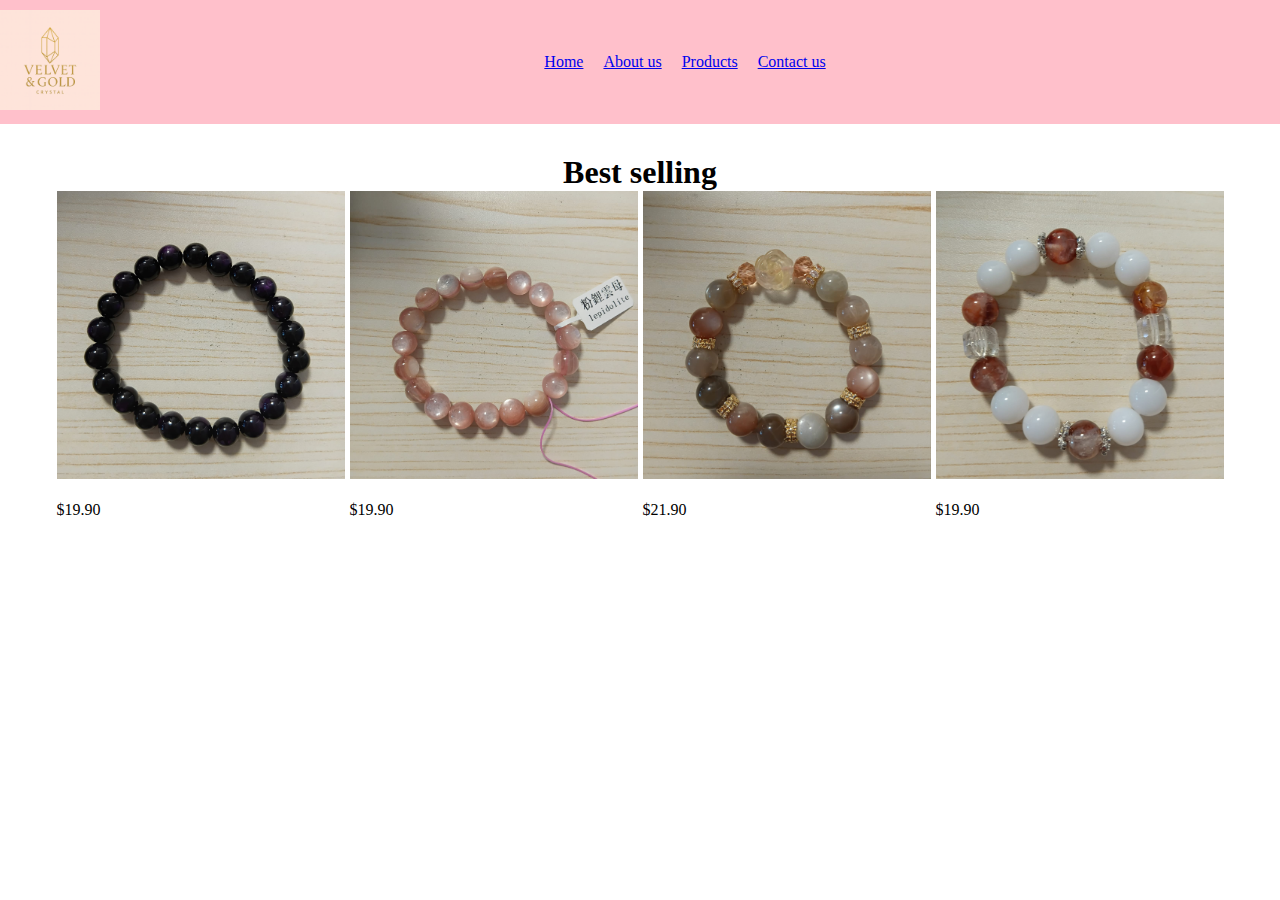
<file: index.html>
<!DOCTYPE html>
<html lang="en">
<head>
    <meta charset="UTF-8">
    <meta name="viewport" content="width=device-width, initial-scale=1.0">
    <title>Velvet & Gold</title>
    <link rel="stylesheet" href="style.css">
</head>
<body>
    <!-- this is header -->
     <header>
        <div class="logo">
            <img src="Images/Logo.png" alt="Logo image">
            <!-- <this is the image of the site -->
        </div>
        <nav>
            <ul>
                <li><a href="index.html">Home</a></li>
                <li><a href="About_us.html">About us</a></li>
                <li><a href="Products.html">Products</a></li>
                <li><a href="Contact_us.html">Contact us</a></li>
            </ul>
        </nav>
        <div class="pin">
            <ol>
                <li></li>
                <li></li>
                <li></li>
            </ol>
        </div>
     </header>
     <!-- <this is main area -->
      <main>
        <h1 style="text-align: center;">Best selling</h1>
        <div class="content">
            <a>
                <img class="product" src="Images/1.jpeg" alt="product 1"><p>
                <br> $19.90 </p>
            </a>
            <a>
                <img class="product" src="Images/2.jpeg" alt="product 1"><p>
                <br> $19.90 </p>
            </a>
             <a>
                <img class="product" src="Images/3.jpeg" alt="product 1"><p>
                <br> $21.90 </p>
            </a>
             <a>
                <img class="product" src="Images/4.jpeg" alt="product 1"><p>
                <br> $19.90 </p>
            </a>
            
        </div>
       
       
      </main>
</body>
</html>
</file>
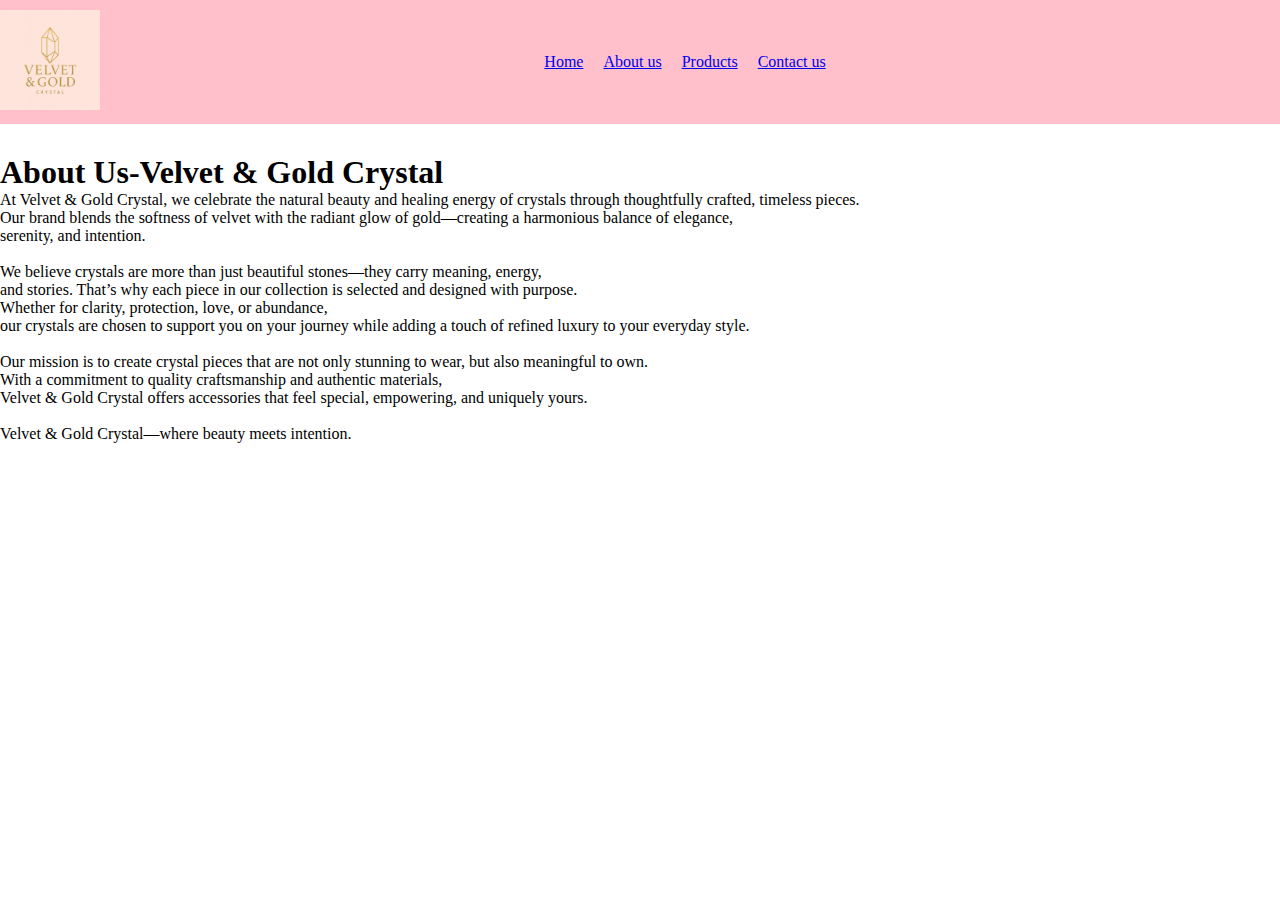
<file: About us.html>
<!DOCTYPE html>
<html lang="en">
<head>
    <meta charset="UTF-8">
    <meta name="viewport" content="width=device-width, initial-scale=1.0">
    <title>Velvet & Gold</title>
    <link rel="stylesheet" href="style.css">
</head>
<body>
    <!-- this is header -->
     <header>
        <div class="logo">
            <img src="Images/ChatGPT Image Nov 24, 2025, 05_52_06 PM.png" alt="Logo image">
            <!-- <this is the image of the site -->
        </div>
        <nav>
            <ul>
                <li><a href="index.html">Home</a></li>
                <li><a href="About us.html">About us</a></li>
                <li><a href="Products.html">Products</a></li>
                <li><a href="Contact us.html">Contact us</a></li>
            </ul>
        </nav>
         <div class="pin">
            <ol>
                <li></li>
                <li></li>
                <li></li>
            </ol>
        </div>
     </header>
         <h1>About Us-Velvet & Gold Crystal</h1>
    
    <p>At Velvet & Gold Crystal, we celebrate the natural beauty and healing energy of crystals through thoughtfully crafted, timeless pieces. <h1></h1> Our brand blends the softness of velvet with the radiant glow of gold—creating a harmonious balance of elegance,<h1></h1> serenity, and intention.
      <li></li>
We believe crystals are more than just beautiful stones—they carry meaning, energy,<h1></h1> and stories. That’s why each piece in our collection is selected and designed with purpose. <h1></h1> Whether for clarity, protection, love, or abundance, <h1></h1> our crystals are chosen to support you on your journey while adding a touch of refined luxury to your everyday style.
     <li></li>
Our mission is to create crystal pieces that are not only stunning to wear, but also meaningful to own. <h1></h1> With a commitment to quality craftsmanship and authentic materials, <h1></h1> Velvet & Gold Crystal offers accessories that feel special, empowering, and uniquely yours.
      <li></li>
Velvet & Gold Crystal—where beauty meets intention.</p>
    <li></li>
</file>
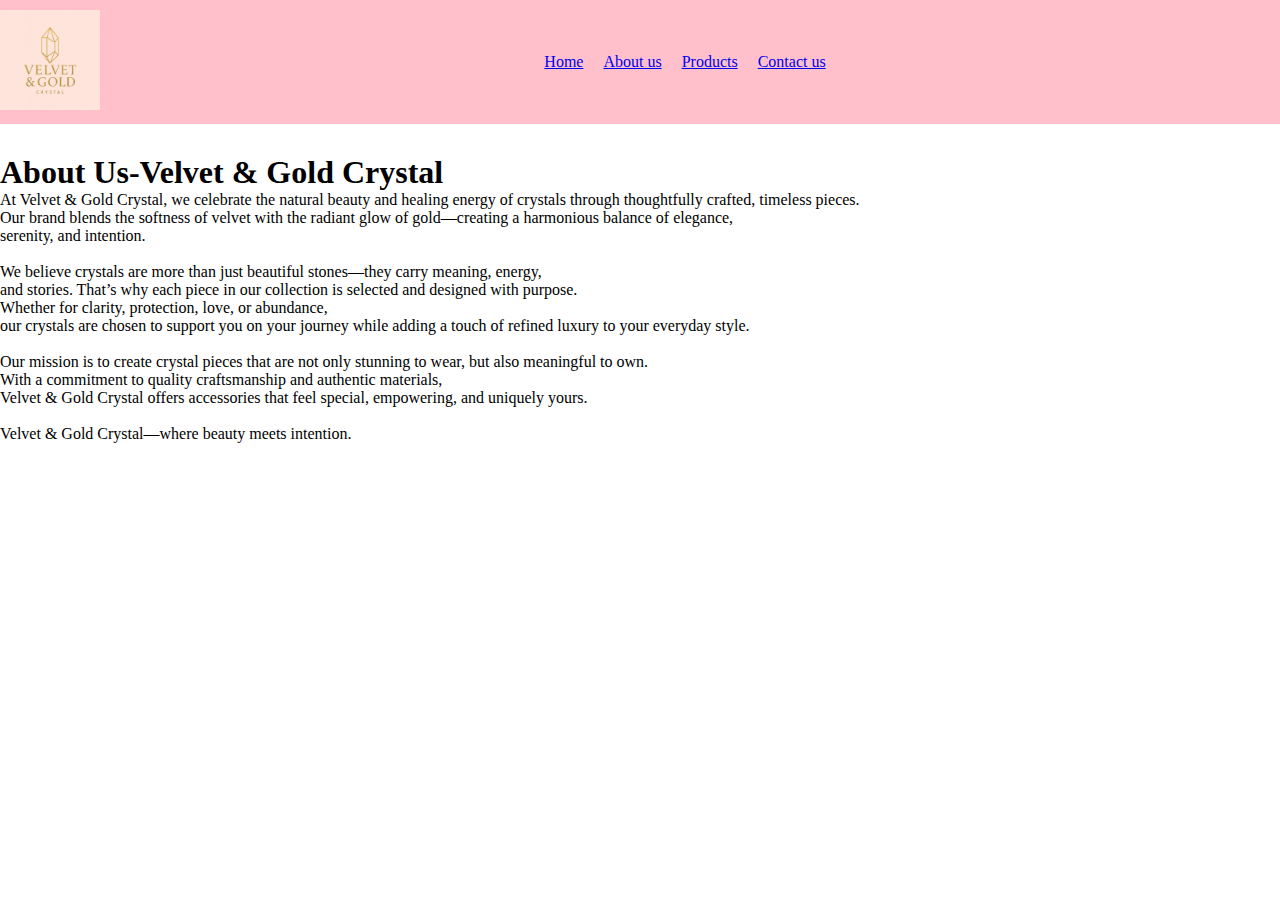
<file: About_us.html>
<!DOCTYPE html>
<html lang="en">
<head>
    <meta charset="UTF-8">
    <meta name="viewport" content="width=device-width, initial-scale=1.0">
    <title>Velvet & Gold</title>
    <link rel="stylesheet" href="style.css">
</head>
<body>
    <!-- this is header -->
     <header>
        <div class="logo">
            <img src="Images/Logo.png" alt="Logo image"></img>
            <!-- <this is the image of the site -->
        </div>
        <nav>
            <ul>
                <li><a href="index.html">Home</a></li>
                <li><a href="About_us.html">About us</a></li>
                <li><a href="Products.html">Products</a></li>
                <li><a href="Contact_us.html">Contact us</a></li>
            </ul>
        </nav>
         <div class="pin">
            <ol>
                <li></li>
                <li></li>
                <li></li>
            </ol>
        </div>
     </header>
         <h1>About Us-Velvet & Gold Crystal</h1>
    
    <p>At Velvet & Gold Crystal, we celebrate the natural beauty and healing energy of crystals through thoughtfully crafted, timeless pieces. <h1></h1> Our brand blends the softness of velvet with the radiant glow of gold—creating a harmonious balance of elegance,<h1></h1> serenity, and intention.
      <li></li>
We believe crystals are more than just beautiful stones—they carry meaning, energy,<h1></h1> and stories. That’s why each piece in our collection is selected and designed with purpose. <h1></h1> Whether for clarity, protection, love, or abundance, <h1></h1> our crystals are chosen to support you on your journey while adding a touch of refined luxury to your everyday style.
     <li></li>
Our mission is to create crystal pieces that are not only stunning to wear, but also meaningful to own. <h1></h1> With a commitment to quality craftsmanship and authentic materials, <h1></h1> Velvet & Gold Crystal offers accessories that feel special, empowering, and uniquely yours.
      <li></li>
Velvet & Gold Crystal—where beauty meets intention.</p>
    <li></li>
</file>
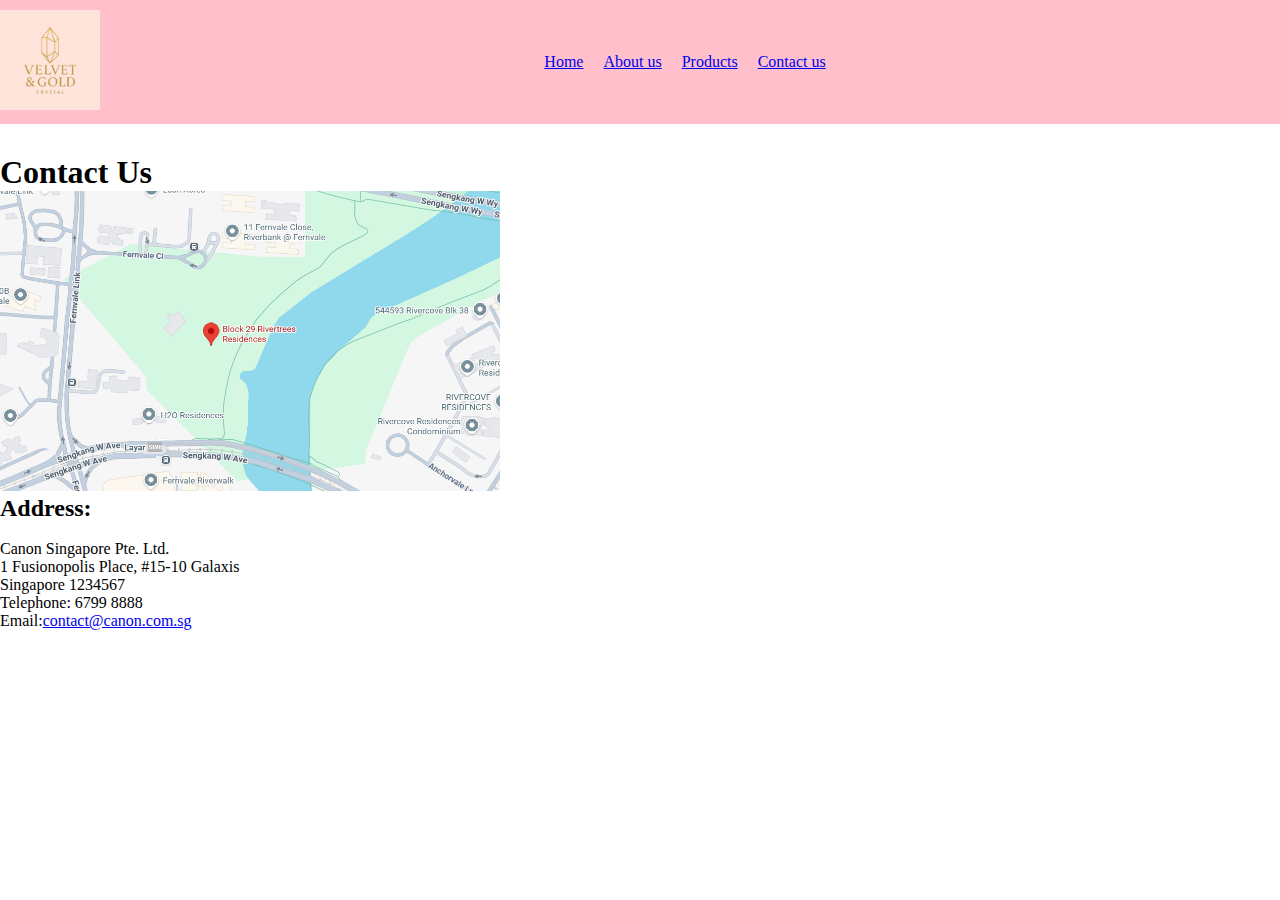
<file: Contact us.html>
<!DOCTYPE html>
<html lang="en">
<head>
    <meta charset="UTF-8">
    <meta name="viewport" content="width=device-width, initial-scale=1.0">
    <title>Velvet & Gold</title>
    <link rel="stylesheet" href="style.css">
</head>
<body>
    <!-- this is header -->
     <header>
        <div class="logo">
            <img src="Images/ChatGPT Image Nov 24, 2025, 05_52_06 PM.png" alt="Logo image">
            <!-- <this is the image of the site -->
        </div>
        <nav>
            <ul>
                <li><a href="Index.html">Home</a></li>
                <li><a href="About us.html">About us</a></li>
                <li><a href="Products.html">Products</a></li>
                <li><a href="Contact us.html">Contact us</a></li>
            </ul>
        </nav>
         <div class="pin">
            <ol>
                <li></li>
                <li></li>
                <li></li>
            </ol>
        </div>
     </header>

    <h1>Contact Us</h1>
    <p><img src="Images/Screenshot 2025-11-24 133050.png" width="500" height="300" alt="map"></p>
    <h2>Address:</h2>
    <li></li>
    <p>Canon Singapore Pte. Ltd.<br>
       1 Fusionopolis Place, #15-10 Galaxis<br>Singapore 1234567<br>
       Telephone: 6799 8888<br>
       <p>Email:<a href="mailto:contact@canon.com.sg">contact@canon.com.sg</a></p>
      
       
</body>
</html>
</file>
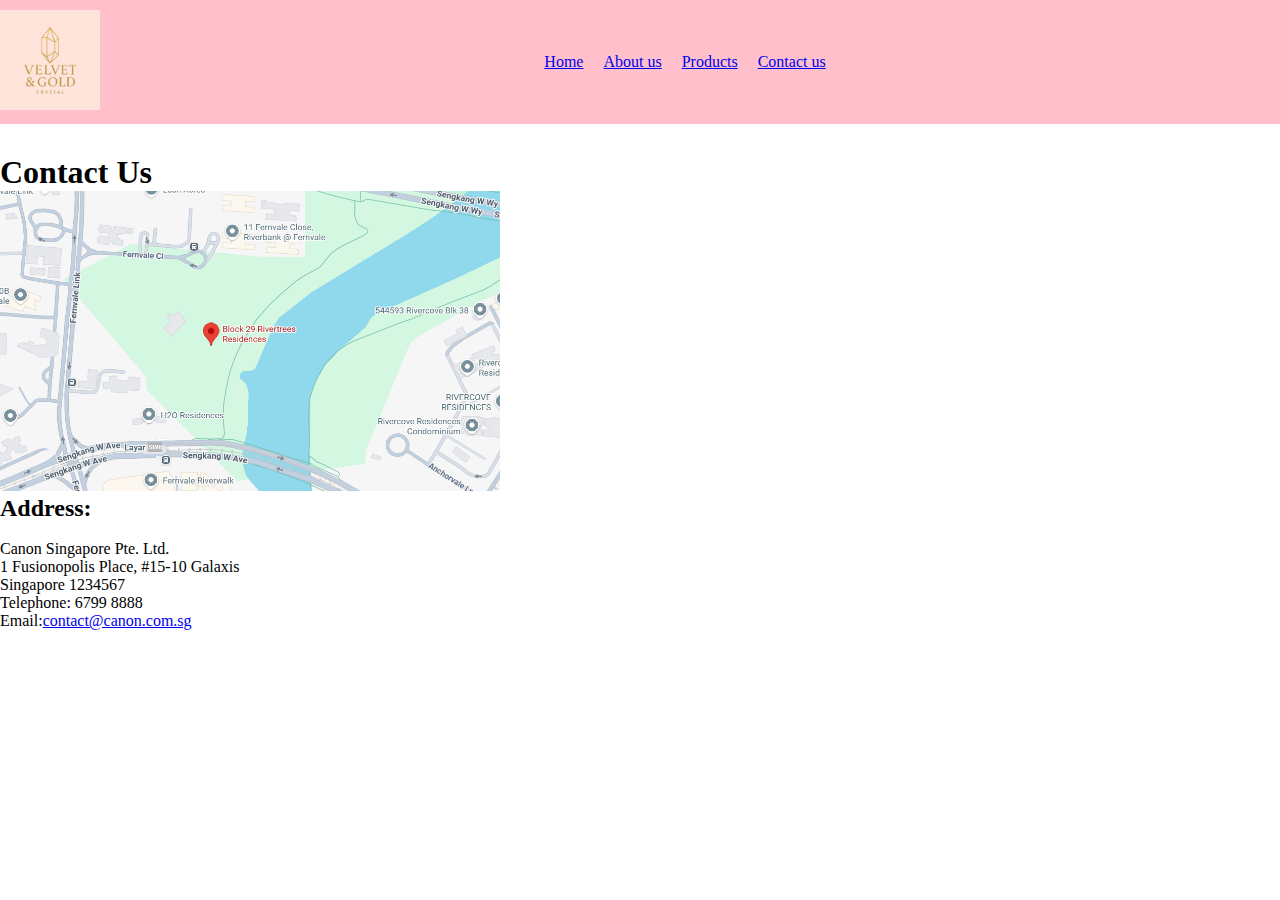
<file: Contact_us.html>
<!DOCTYPE html>
<html lang="en">
<head>
    <meta charset="UTF-8">
    <meta name="viewport" content="width=device-width, initial-scale=1.0">
    <title>Velvet & Gold</title>
    <link rel="stylesheet" href="style.css">
</head>
<body>
    <!-- this is header -->
     <header>
        <div class="logo">
            <img src="Images/Logo.png" alt="Logo image"></img>
            <!-- <this is the image of the site -->
        </div>
        <nav>
            <ul>
                <li><a href="index.html">Home</a></li>
                <li><a href="About_us.html">About us</a></li>
                <li><a href="Products.html">Products</a></li>
                <li><a href="Contact_us.html">Contact us</a></li>
            </ul>
        </nav>
         <div class="pin">
            <ol>
                <li></li>
                <li></li>
                <li></li>
            </ol>
        </div>
     </header>

    <h1>Contact Us</h1>
    <p><img src="Images/Map.png" width="500" height="300" alt="map"></img></p>
    <h2>Address:</h2>
    <li></li>
    <p>Canon Singapore Pte. Ltd.<br>
       1 Fusionopolis Place, #15-10 Galaxis<br>Singapore 1234567<br>
       Telephone: 6799 8888<br>
       <p>Email:<a href="mailto:contact@canon.com.sg">contact@canon.com.sg</a></p>
      
       
</body>
</html>
</file>
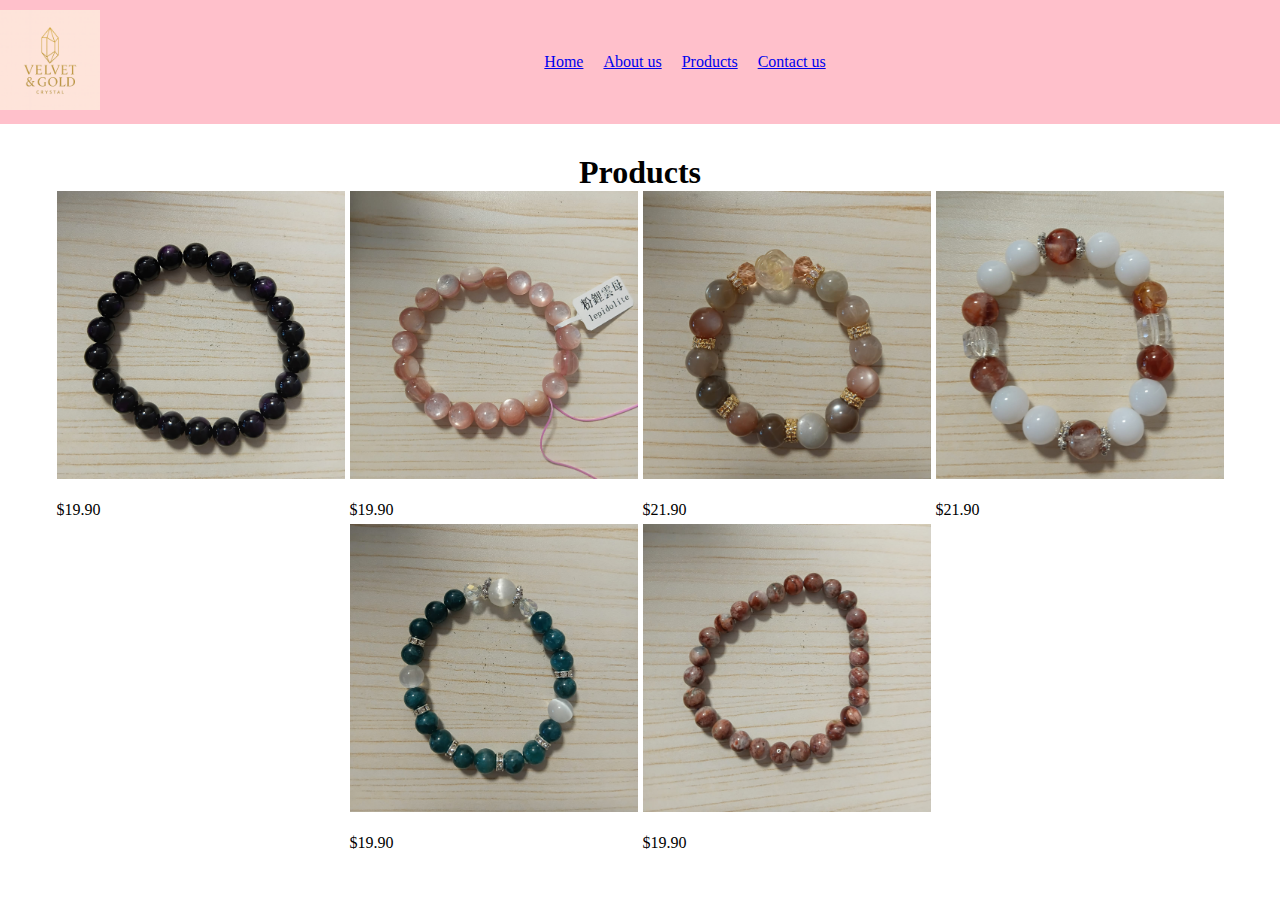
<file: Products.html>
<!DOCTYPE html>
<html lang="en">
<head>
    <meta charset="UTF-8">
    <meta name="viewport" content="width=device-width, initial-scale=1.0">
    <title>Velvet & Gold</title>
    <link rel="stylesheet" href="style.css">
</head>
<body>
    <!-- this is header -->
     <header>
        <div class="logo">
            <img src="Images/Logo.png" alt="Logo image"></img>
            <!-- <this is the image of the site -->
        </div>
        <nav>
            <ul>
                <li><a href="index.html">Home</a></li>
                <li><a href="About_us.html">About us</a></li>
                <li><a href="Products.html">Products</a></li>
                <li><a href="Contact_us.html">Contact us</a></li>
            </ul>
        </nav>
         <div class="pin">
            <ol>
                <li></li>
                <li></li>
                <li></li>
            </ol>
        </div>

        </header>
     <!-- <this is main area -->
      <main>
        <h1 style="text-align: center;">Products</h1>
        <div class="content">
            <a>
                <img class="product" src="Images/1.jpeg" alt="product 1"></img><p>
                <br> $19.90 </p>
            </a>
            <a>
                <img class="product" src="Images/2.jpeg" alt="product 1"></img><p>
                <br> $19.90 </p>
            </a>
             <a>
                <img class="product" src="Images/3.jpeg" alt="product 1"></img><p>
                <br> $21.90 </p>
            </a>
             <a>
                <img class="product" src="Images/4.jpeg" alt="product 1"></img><p>
                <br> $21.90 </p>
            </a>
            <a>
                <img class="product" src="Images/5.jpeg" alt="product 1"></img><p>
                <br> $19.90 </p>
            </a>
            <a>
                <img class="product" src="Images/6.jpeg" alt="product 1"></img><p>
                <br> $19.90 </p>
            </a>
            
        </div>
       
       
      </main>
</body>
</html>
</file>
<file: style.css>
*{
    margin: 0;
    padding: 0;
    box-sizing:border-box;
}
.logo{
    width: 100px;
}

.logo img{
    width: 100%;
}

nav ul {
    display: flex;
    gap: 20px;
    list-style-type: none;
}

.product {
    width: 288px;
    height: 288px;
}

.pin ol {
    display: flex;
    list-style-type: none;
    gap: 5px;
}

header{
    display: flex;
    justify-content: space-between;
    background-color: pink;
    color: white;
    align-items: center;
    padding: 10px 0px 10px 0px;
    margin-bottom: 30px;
}

/* content area here */
.content {
    display: flex;
    justify-content: center;
    flex-wrap: wrap;
    gap: 5px;

    width: 100%;
    max-width: 1200px;
    margin-left: auto;
    margin-right: auto;
}
</file>
